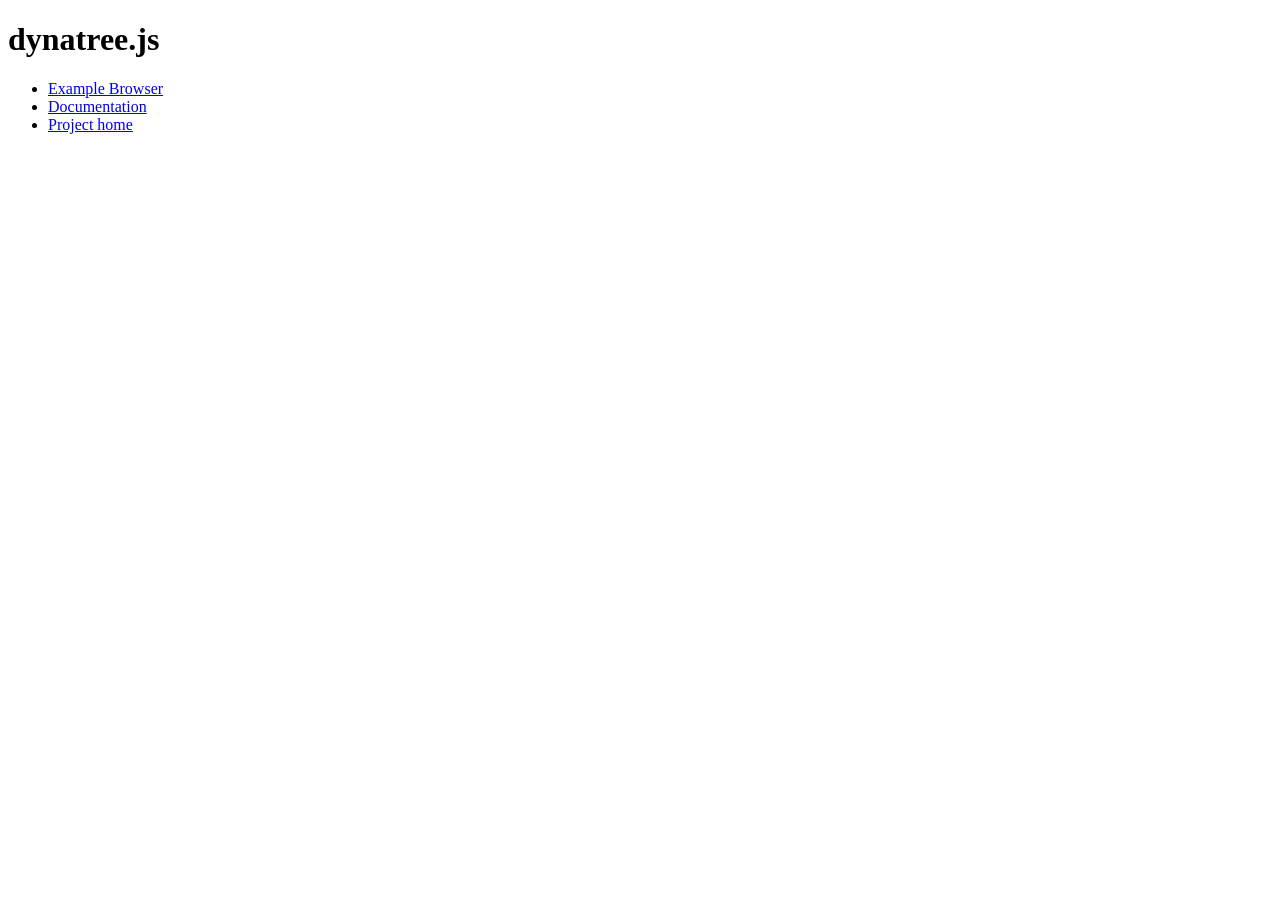
<file: Projects/Software_Engineering/Customer_Care_System/Admin/assets/plugins/dynatree/index.html>
<!DOCTYPE HTML PUBLIC "-//W3C//DTD HTML 4.01//EN" "http://www.w3.org/TR/html4/strict.dtd">
<html>
<head>
	<meta http-equiv="content-type" content="text/html; charset=ISO-8859-1">
	<title>Dynatree</title>
</head>

<body class="example">
	<h1>dynatree.js</h1>
	<ul>
	<li><a href="doc/samples.html">Example Browser</a>
	<li><a href="doc/dynatree-doc.html">Documentation</a>
	<li><a href="http://dynatree.googlecode.com">Project home</a>
	</ul>
</body>
</html>
</file>
